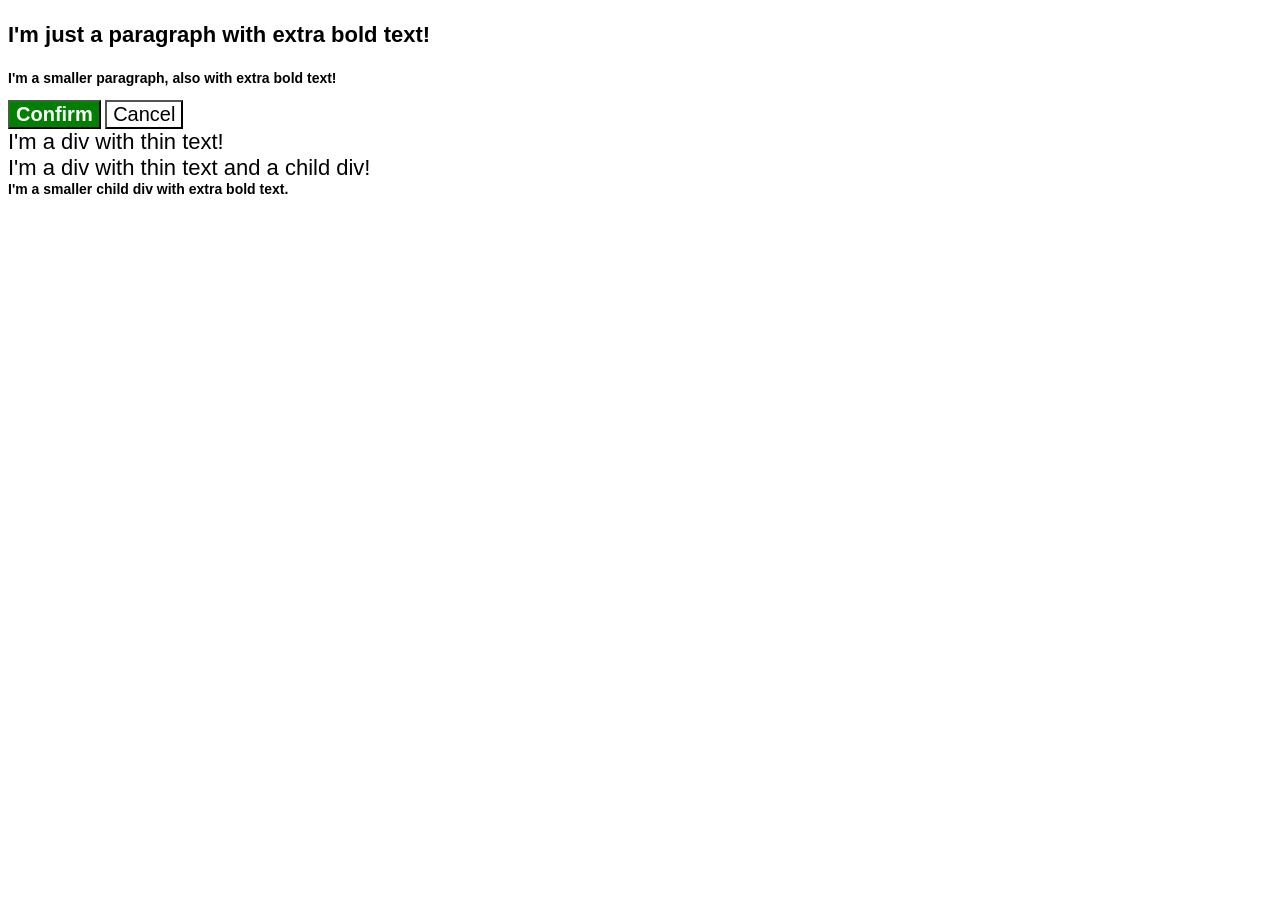
<file: foundations/cascade/01-cascade-fix/index.html>
<!DOCTYPE html>
<html lang="en">

<head>
  <meta charset="UTF-8">
  <meta http-equiv="X-UA-Compatible" content="IE=edge">
  <meta name="viewport" content="width=device-width, initial-scale=1.0">
  <title>Fix the Cascade</title>
  <link rel="stylesheet" href="style.css">
</head>

<body>
  <p class="para">I'm just a paragraph with extra bold text!</p>
  <p class="para small-para">I'm a smaller paragraph, also with extra bold text!</p>

  <button id="confirm-button" class="button confirm">Confirm</button>
  <button id="cancel-button" class="button cancel">Cancel</button>

  <div class="text">I'm a div with thin text!</div>
  <div class="text">I'm a div with thin text and a child div!
    <div class="text child">I'm a smaller child div with extra bold text.</div>
  </div>
</body>

</html>
</file>
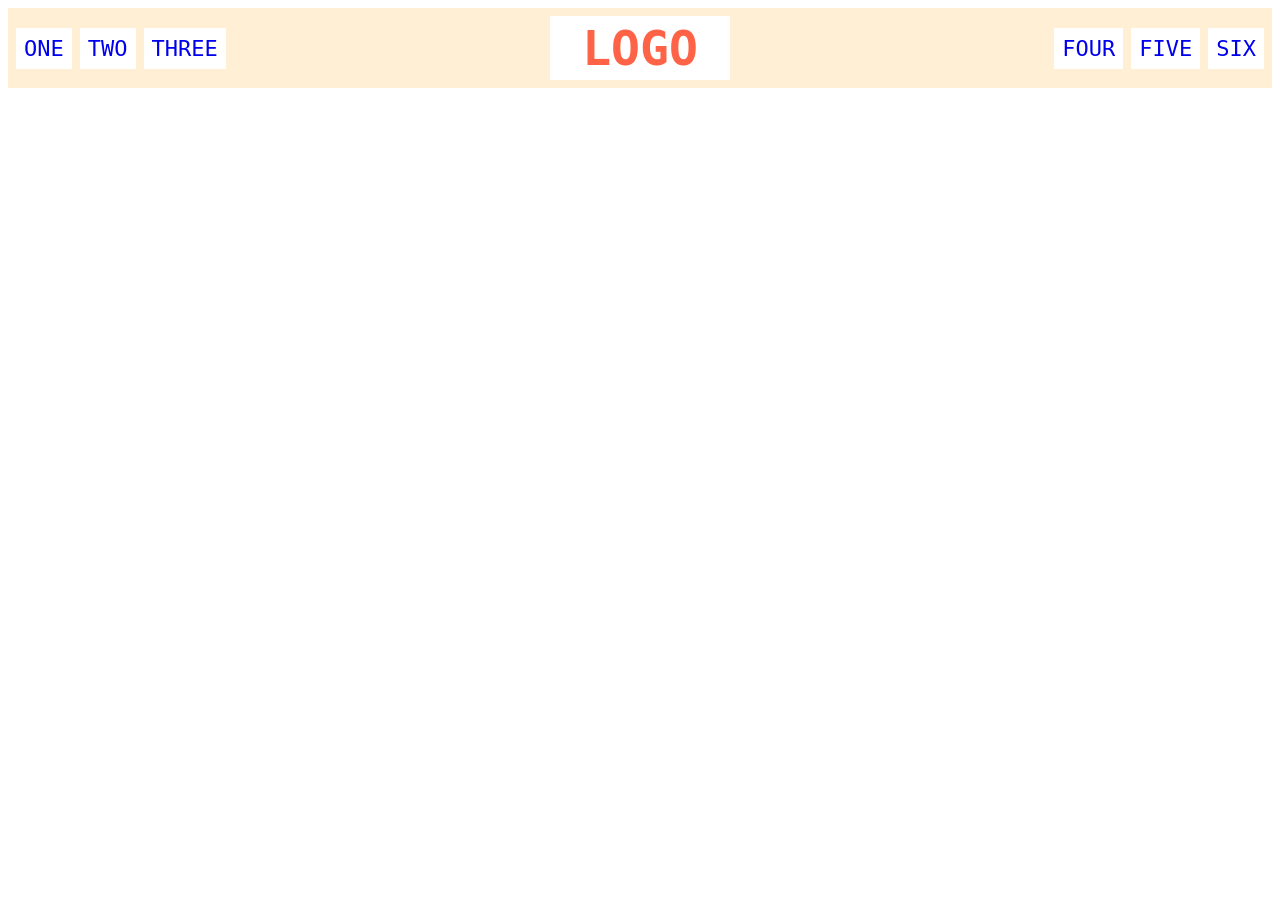
<file: foundations/flex/02-flex-header/index.html>
<!DOCTYPE html>
<html lang="en">

<head>
  <meta charset="UTF-8">
  <meta http-equiv="X-UA-Compatible" content="IE=edge">
  <meta name="viewport" content="width=device-width, initial-scale=1.0">
  <title>Flex Header</title>
  <link rel="stylesheet" href="./style.css">
</head>

<body>
  <div class="header">
    <div class="left-links">
      <ul>
        <li><a href="#">ONE</a></li>
        <li><a href="#">TWO</a></li>
        <li><a href="#">THREE</a></li>
      </ul>
    </div>
    <div class="logo">LOGO</div>
    <div class="right-links">
      <ul>
        <li><a href="#">FOUR</a></li>
        <li><a href="#">FIVE</a></li>
        <li><a href="#">SIX</a></li>
      </ul>
    </div>
  </div>
</body>

</html>
</file>
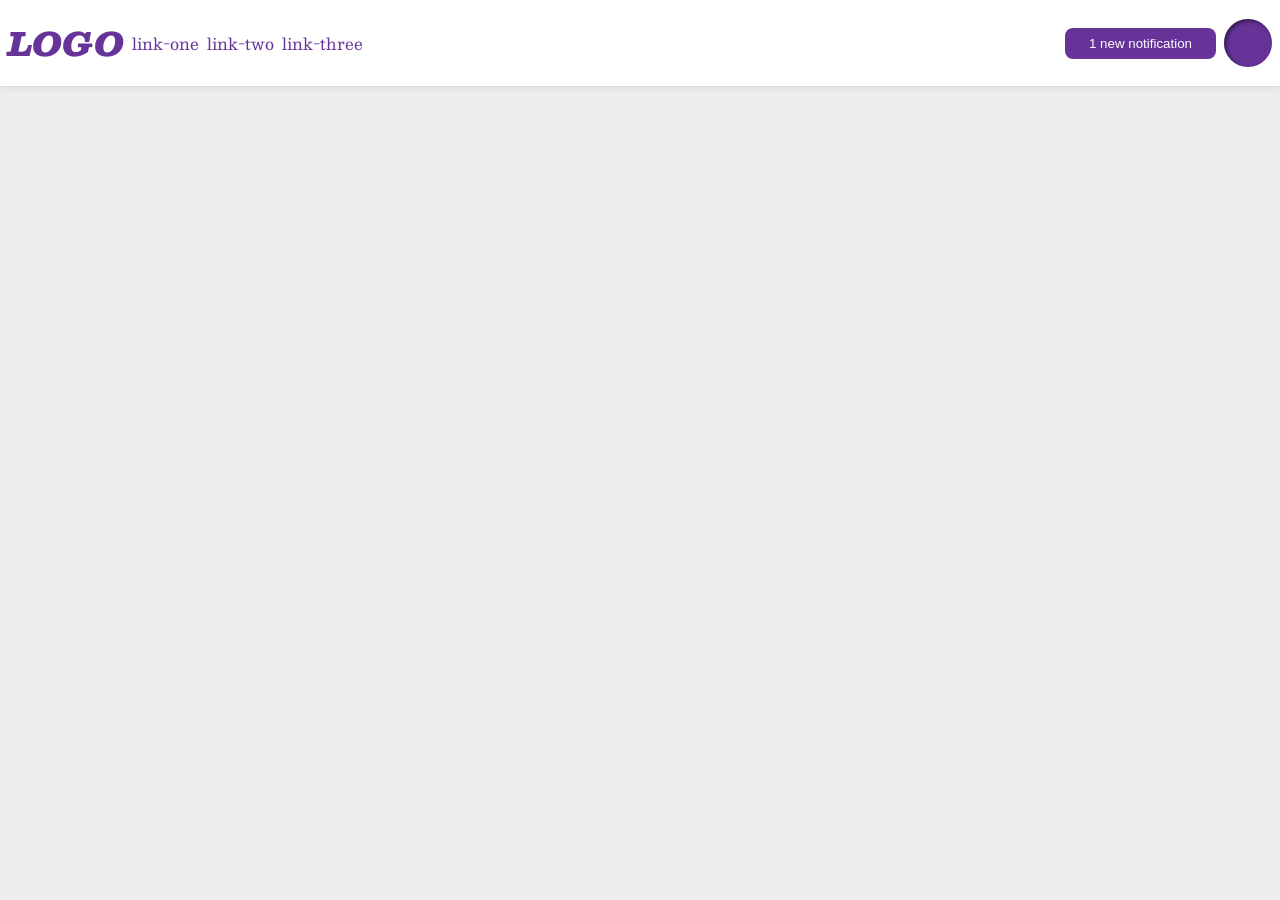
<file: foundations/flex/03-flex-header-2/index.html>
<!DOCTYPE html>
<html lang="en">

<head>
  <meta charset="UTF-8">
  <meta http-equiv="X-UA-Compatible" content="IE=edge">
  <meta name="viewport" content="width=device-width, initial-scale=1.0">
  <title>Flex Header 2</title>
  <link rel="stylesheet" href="style.css">
</head>

<body>
  <div class="header">
    <div class="logo">
      LOGO
    </div>
    <ul class="links">
      <li><a href="https://google.com">link-one</a></li>
      <li><a href="https://google.com">link-two</a></li>
      <li><a href="https://google.com">link-three</a></li>
    </ul>
    <button class="notifications">
      1 new notification
    </button>
    <div class="profile-image"></div>
  </div>
</body>

</html>
</file>
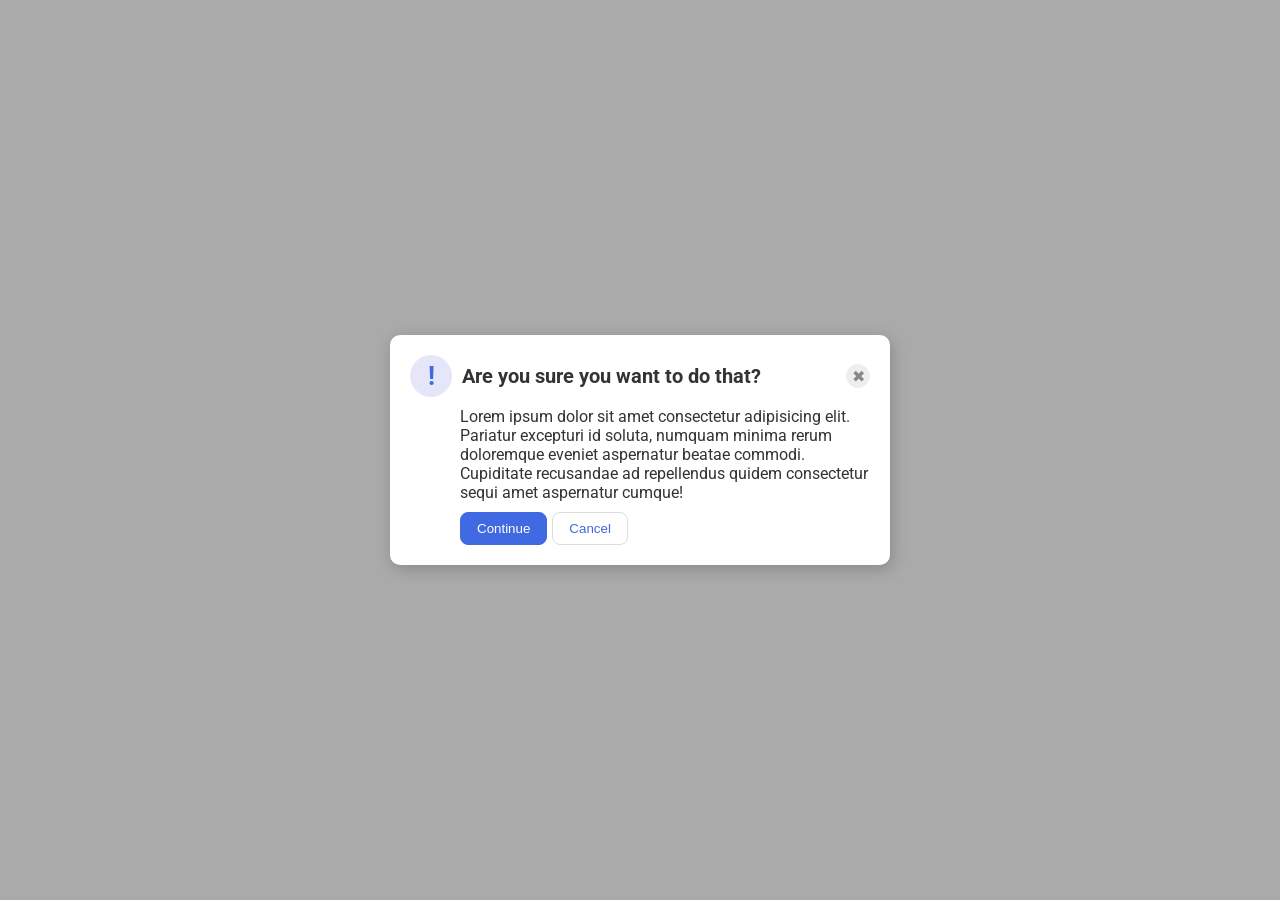
<file: foundations/flex/05-flex-modal/index.html>
<!DOCTYPE html>
<html lang="en">

<head>
  <meta charset="UTF-8">
  <meta http-equiv="X-UA-Compatible" content="IE=edge">
  <meta name="viewport" content="width=device-width, initial-scale=1.0">
  <link rel="stylesheet" href="style.css">
  <title>Modal</title>
</head>

<body>
  <div class="modal">
    <div class="first">
      <div class="icon">!</div>
      <div class="header">Are you sure you want to do that?</div>
      <button class="close-button">✖</button>
    </div>
    <div class="text">Lorem ipsum dolor sit amet consectetur adipisicing elit. Pariatur excepturi id soluta, numquam
      minima rerum doloremque eveniet aspernatur beatae commodi. Cupiditate recusandae ad repellendus quidem
      consectetur
      sequi amet aspernatur cumque!</div>
    <div class="second">
      <button class="continue">Continue</button>
      <button class="cancel">Cancel</button>
    </div>
  </div>
</body>

</html>
</file>
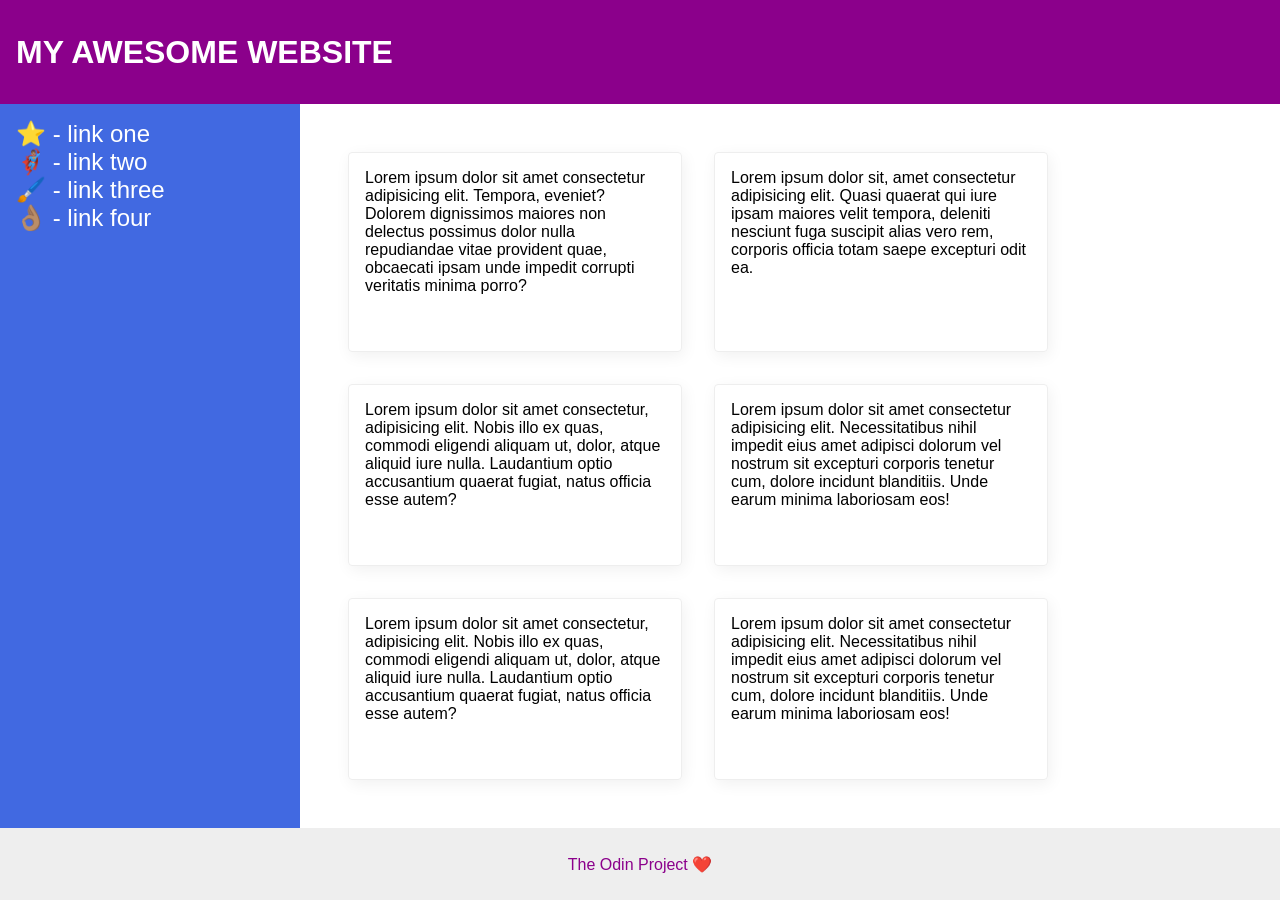
<file: foundations/flex/07-flex-layout-2/index.html>
<!DOCTYPE html>
<html lang="en">

<head>
  <meta charset="UTF-8">
  <meta http-equiv="X-UA-Compatible" content="IE=edge">
  <meta name="viewport" content="width=device-width, initial-scale=1.0">
  <title>The Holy Grail</title>
  <link rel="stylesheet" href="style.css">
</head>

<body>
  <div class="header">
    MY AWESOME WEBSITE
  </div>

  <div class="middle-container">
    <div class="sidebar">
      <ul>
        <li><a href="#">⭐ - link one</a></li>
        <li><a href="#">🦸🏽‍♂️ - link two</a></li>
        <li><a href="#">🖌️ - link three</a></li>
        <li><a href="#">👌🏽 - link four</a></li>
      </ul>
    </div>

    <div class="cards-container">
      <div class="card">Lorem ipsum dolor sit amet consectetur adipisicing elit. Tempora, eveniet? Dolorem dignissimos
        maiores non delectus possimus dolor nulla repudiandae vitae provident quae, obcaecati ipsam unde impedit
        corrupti
        veritatis minima porro?</div>
      <div class="card">Lorem ipsum dolor sit, amet consectetur adipisicing elit. Quasi quaerat qui iure ipsam maiores
        velit
        tempora, deleniti nesciunt fuga suscipit alias vero rem, corporis officia totam saepe excepturi odit ea.</div>
      <div class="card">Lorem ipsum dolor sit amet consectetur, adipisicing elit. Nobis illo ex quas, commodi eligendi
        aliquam ut, dolor, atque aliquid iure nulla. Laudantium optio accusantium quaerat fugiat, natus officia esse
        autem?
      </div>
      <div class="card">Lorem ipsum dolor sit amet consectetur adipisicing elit. Necessitatibus nihil impedit eius amet
        adipisci dolorum vel nostrum sit excepturi corporis tenetur cum, dolore incidunt blanditiis. Unde earum minima
        laboriosam eos!</div>
      <div class="card">Lorem ipsum dolor sit amet consectetur, adipisicing elit. Nobis illo ex quas, commodi eligendi
        aliquam ut, dolor, atque aliquid iure nulla. Laudantium optio accusantium quaerat fugiat, natus officia esse
        autem?
      </div>
      <div class="card">Lorem ipsum dolor sit amet consectetur adipisicing elit. Necessitatibus nihil impedit eius amet
        adipisci dolorum vel nostrum sit excepturi corporis tenetur cum, dolore incidunt blanditiis. Unde earum minima
        laboriosam eos!</div>
    </div>
  </div>

  <div class="footer">
    The Odin Project ❤️
  </div>
</body>

</html>
</file>
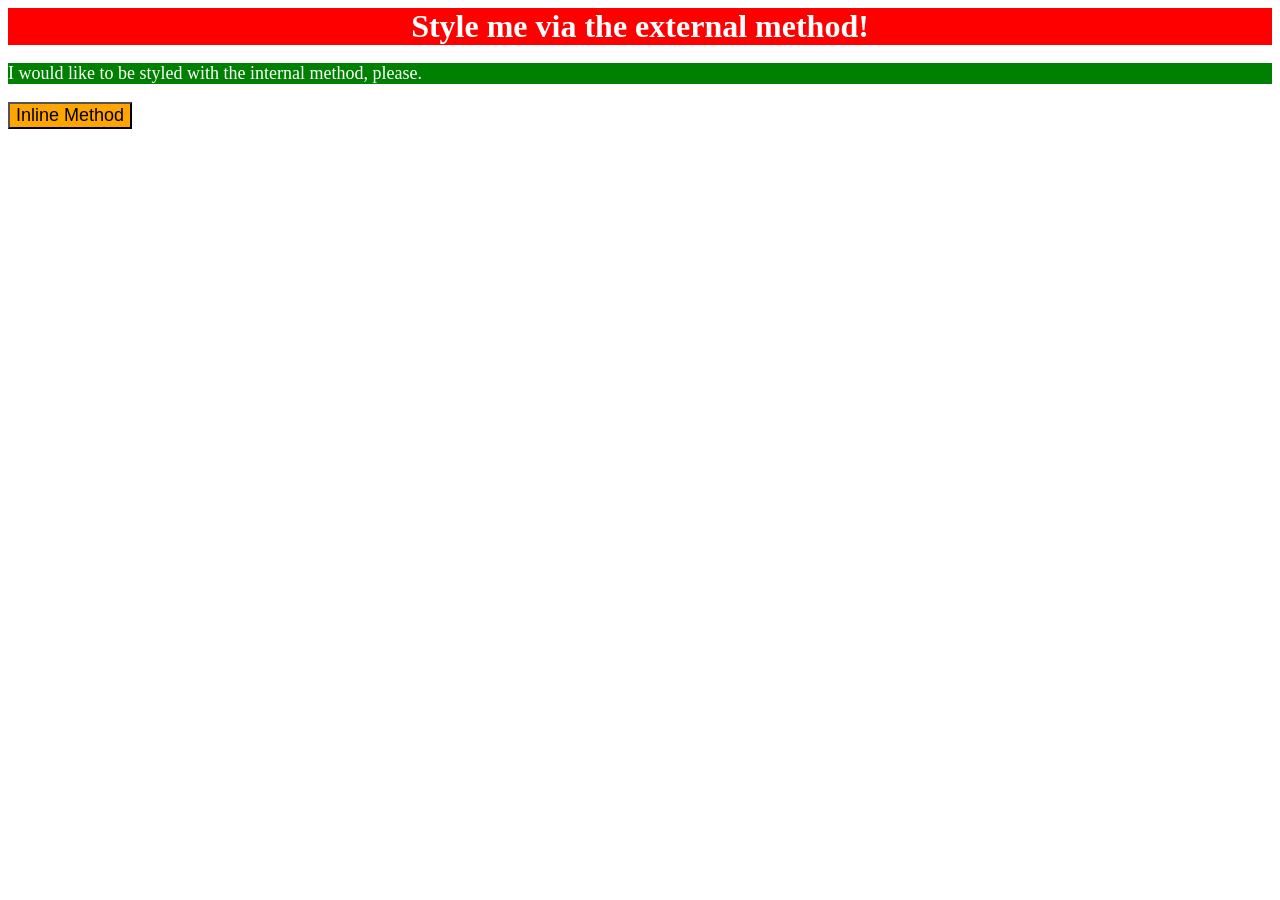
<file: foundations/intro-to-css/01-css-methods/index.html>
<!DOCTYPE html>
<html lang="en">

<head>
  <meta charset="UTF-8">
  <meta http-equiv="X-UA-Compatible" content="IE=edge">
  <meta name="viewport" content="width=device-width, initial-scale=1.0">
  <title>Methods for Adding CSS</title>
  <link rel="stylesheet" href="styles.css">
  <style>
    p {
      background-color: green;
      color: white;
      font-size: 18px;
    }
  </style>
</head>

<body>
  <div>Style me via the external method!</div>
  <p>I would like to be styled with the internal method, please.</p>
  <button style="background-color: orange; font-size: 18px;">Inline Method</button>
</body>

</html>
</file>
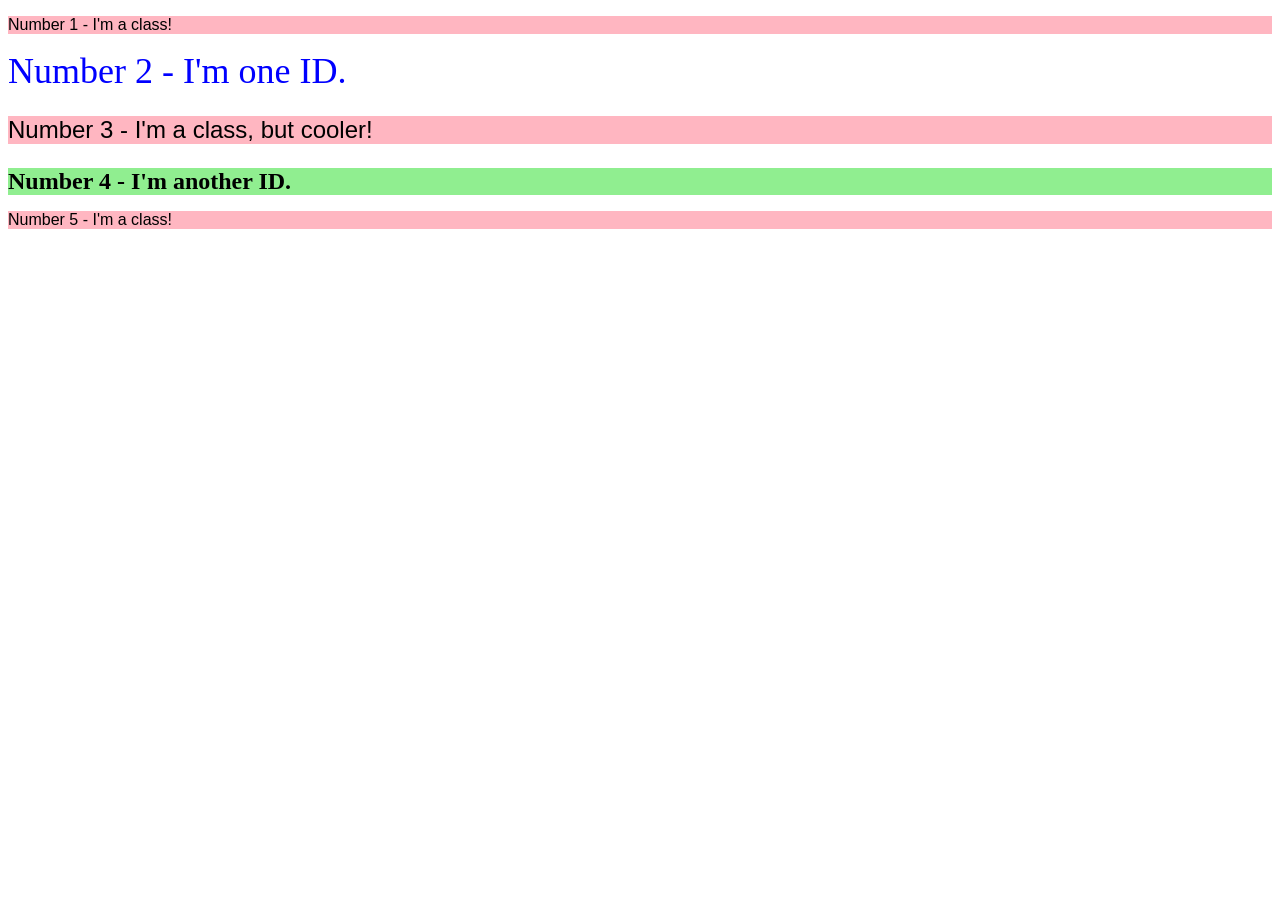
<file: foundations/intro-to-css/02-class-id-selectors/index.html>
<!DOCTYPE html>
<html lang="en">

<head>
  <meta charset="UTF-8">
  <meta http-equiv="X-UA-Compatible" content="IE=edge">
  <meta name="viewport" content="width=device-width, initial-scale=1.0">
  <title>Class and ID Selectors</title>
  <link rel="stylesheet" href="style.css">
</head>

<body>
  <p class="odd">Number 1 - I'm a class!</p>
  <div id="one-id">Number 2 - I'm one ID.</div>
  <p class="odd adjust-font">Number 3 - I'm a class, but cooler!</p>
  <div id="second-id" class="adjust-font">Number 4 - I'm another ID.</div>
  <p class="odd">Number 5 - I'm a class!</p>
</body>

</html>
</file>
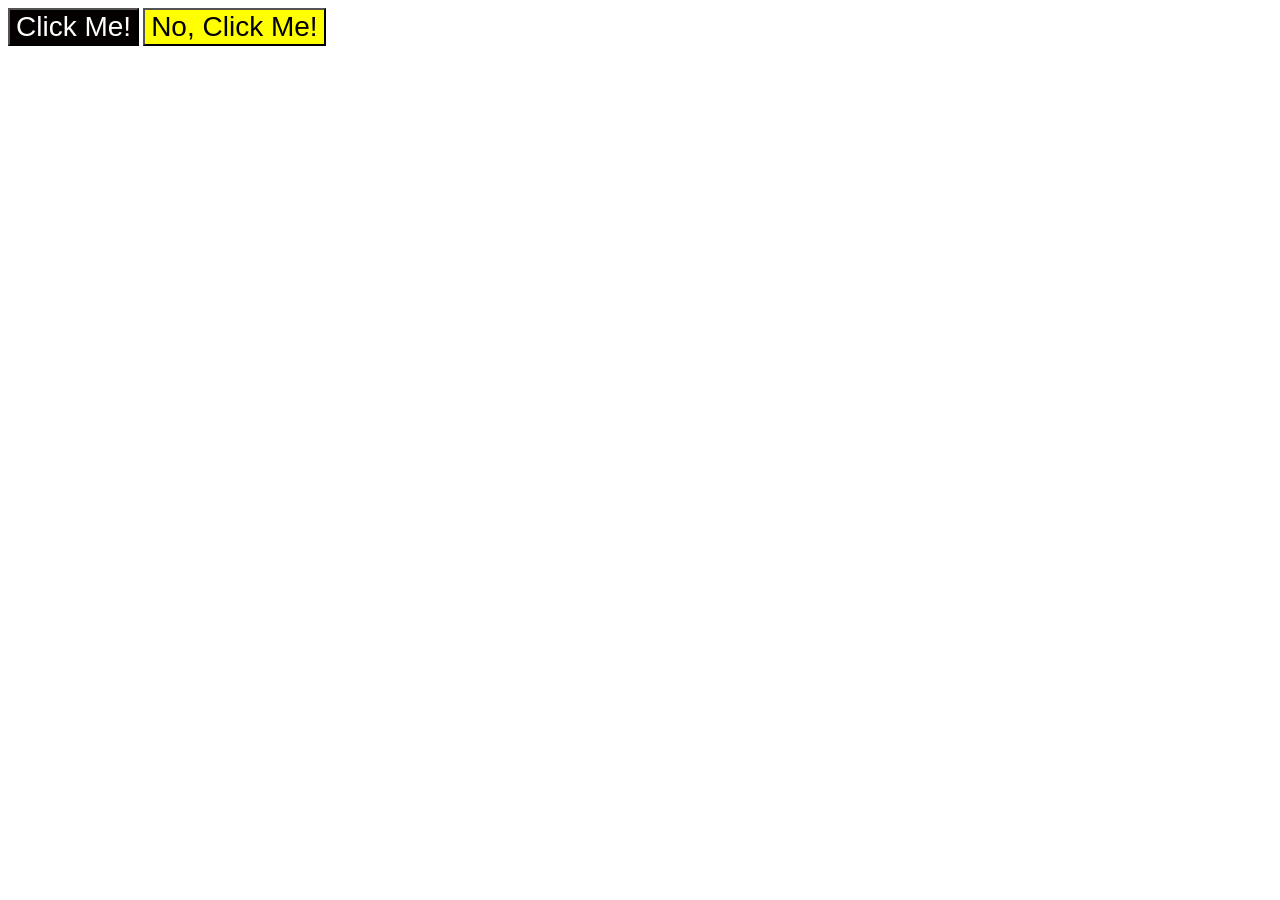
<file: foundations/intro-to-css/03-grouping-selectors/index.html>
<!DOCTYPE html>
<html lang="en">

<head>
  <meta charset="UTF-8">
  <meta http-equiv="X-UA-Compatible" content="IE=edge">
  <meta name="viewport" content="width=device-width, initial-scale=1.0">
  <title>Grouping Selectors</title>
  <link rel="stylesheet" href="style.css">
</head>

<body>
  <button class="button1">Click Me!</button>
  <button class="button2">No, Click Me!</button>
</body>

</html>
</file>
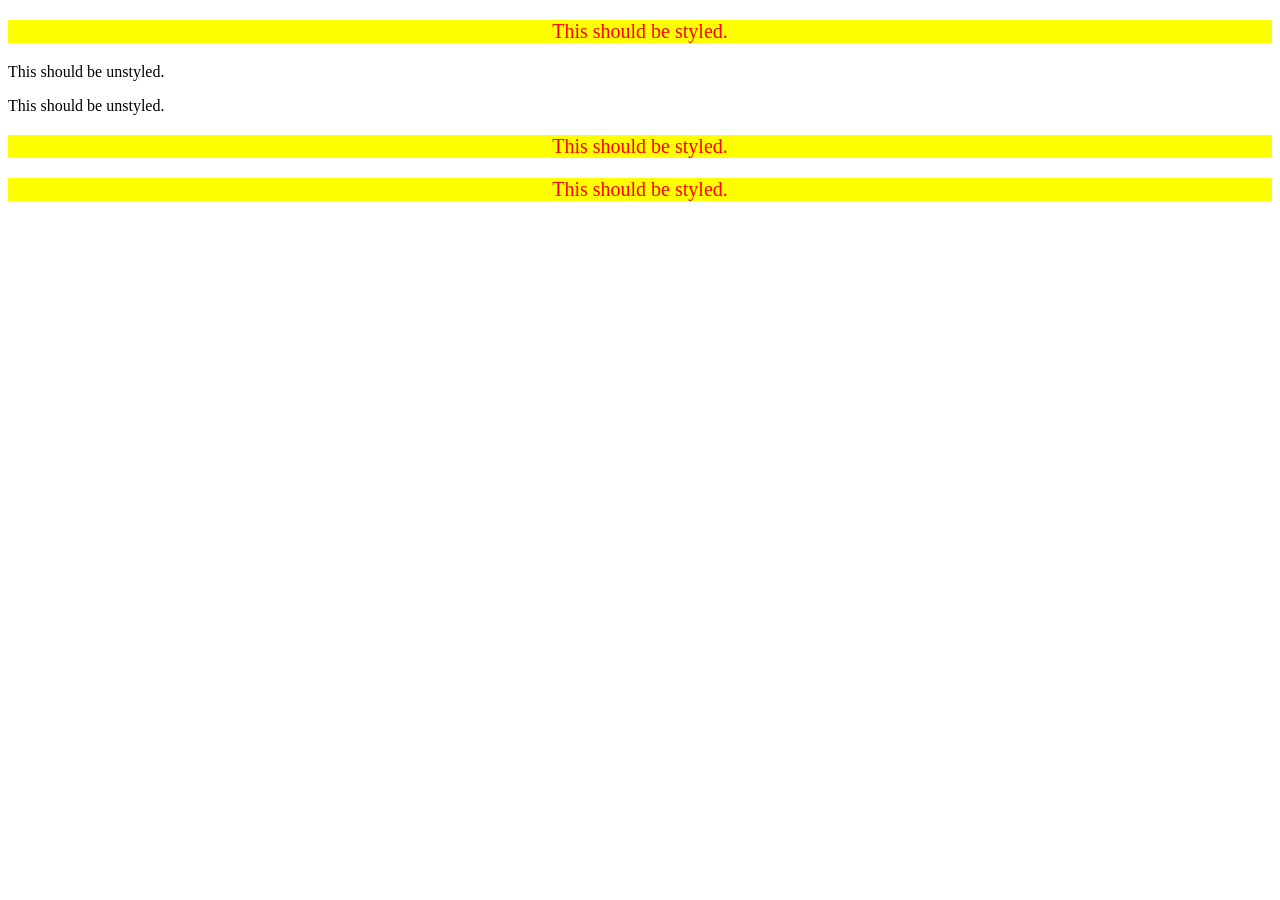
<file: foundations/intro-to-css/05-descendant-combinator/index.html>
<!DOCTYPE html>
<html lang="en">

<head>
  <meta charset="UTF-8">
  <meta http-equiv="X-UA-Compatible" content="IE=edge">
  <meta name="viewport" content="width=device-width, initial-scale=1.0">
  <title>Descendant Combinator</title>
  <link rel="stylesheet" href="style.css">
</head>

<body>
  <div class="container">
    <p class="text">This should be styled.</p>
  </div>
  <p class="text">This should be unstyled.</p>
  <p class="text">This should be unstyled.</p>
  <div class="container">
    <p class="text">This should be styled.</p>
    <p class="text">This should be styled.</p>
  </div>
</body>

</html>
</file>
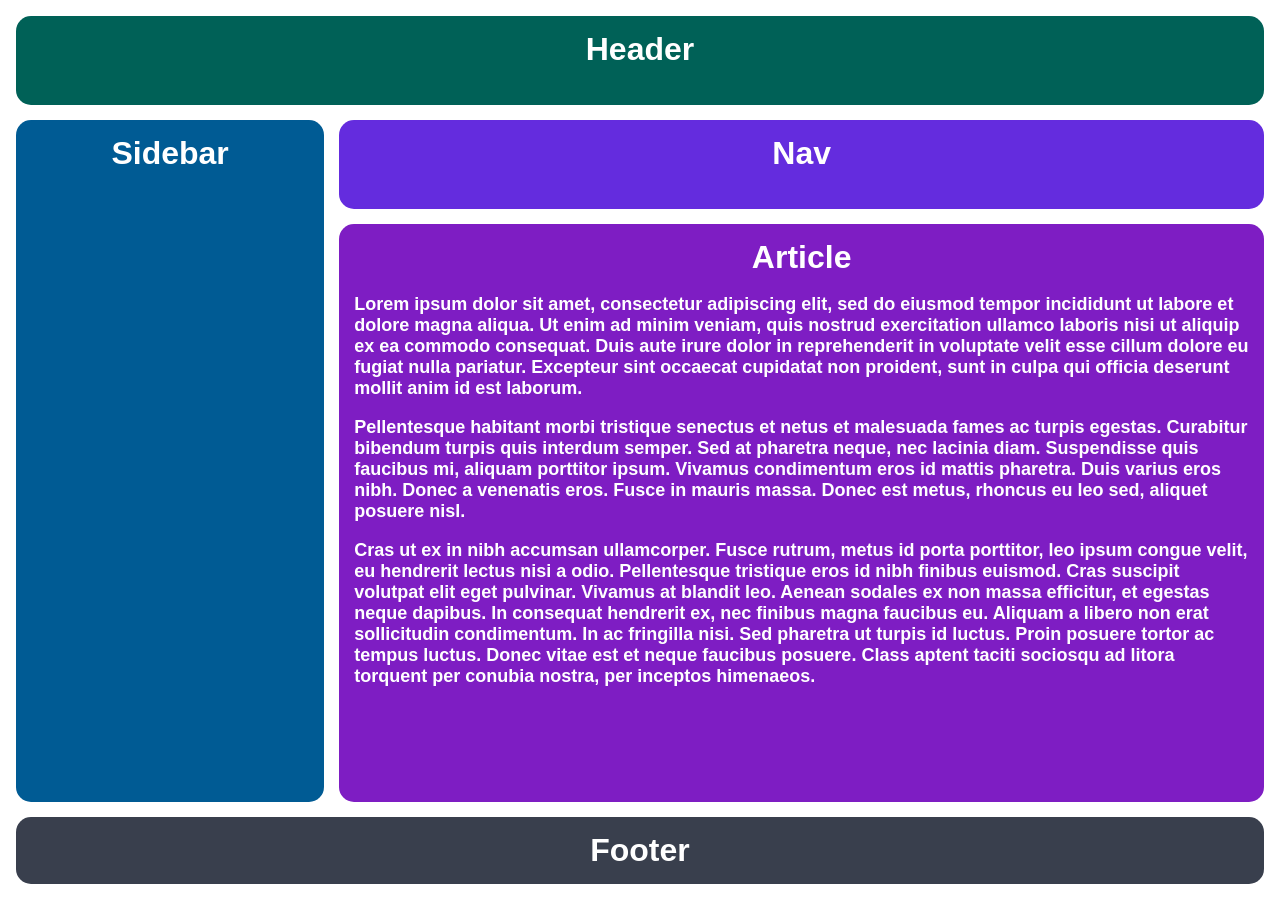
<file: intermediate-html-css/positioning-grid/01-basic-holy-grail/index.html>
<!DOCTYPE html>
<html lang="en">

<head>
  <meta charset="UTF-8">
  <meta http-equiv="X-UA-Compatible" content="IE=edge">
  <meta name="viewport" content="width=device-width, initial-scale=1.0">
  <title>The Holy Grail</title>
  <link rel="stylesheet" href="style.css">
</head>

<body>
  <div class="container">
    <div class="header">Header</div>
    <div class="sidebar">Sidebar</div>
    <div class="nav">Nav</div>
    <div class="article">Article
      <p>Lorem ipsum dolor sit amet, consectetur adipiscing elit, sed do eiusmod tempor incididunt ut labore et dolore
        magna aliqua. Ut enim ad minim veniam, quis nostrud exercitation ullamco laboris nisi ut aliquip ex ea commodo
        consequat. Duis aute irure dolor in reprehenderit in voluptate velit esse cillum dolore eu fugiat nulla
        pariatur. Excepteur sint occaecat cupidatat non proident, sunt in culpa qui officia deserunt mollit anim id est
        laborum.</p>
      <p>Pellentesque habitant morbi tristique senectus et netus et malesuada fames ac turpis egestas. Curabitur
        bibendum turpis quis interdum semper. Sed at pharetra neque, nec lacinia diam. Suspendisse quis faucibus mi,
        aliquam porttitor ipsum. Vivamus condimentum eros id mattis pharetra. Duis varius eros nibh. Donec a venenatis
        eros. Fusce in mauris massa. Donec est metus, rhoncus eu leo sed, aliquet posuere nisl.</p>
      <p>Cras ut ex in nibh accumsan ullamcorper. Fusce rutrum, metus id porta porttitor, leo ipsum congue velit, eu
        hendrerit lectus nisi a odio. Pellentesque tristique eros id nibh finibus euismod. Cras suscipit volutpat elit
        eget pulvinar. Vivamus at blandit leo. Aenean sodales ex non massa efficitur, et egestas neque dapibus. In
        consequat hendrerit ex, nec finibus magna faucibus eu. Aliquam a libero non erat sollicitudin condimentum. In ac
        fringilla nisi. Sed pharetra ut turpis id luctus. Proin posuere tortor ac tempus luctus. Donec vitae est et
        neque faucibus posuere. Class aptent taciti sociosqu ad litora torquent per conubia nostra, per inceptos
        himenaeos.</p>
    </div>
    <div class="footer">Footer</div>
  </div>
</body>

</html>
</file>
<file: foundations/cascade/01-cascade-fix/style.css>
body {
  font-family: Arial, Helvetica, sans-serif;
}

.para,
.small-para {
  color: hsl(0, 0%, 0%);
}

.para.small-para {
  font-size: 14px;
  font-weight: 900;
}

.para {
  font-size: 22px;
  font-weight: 900;
}

#confirm-button {
  background: green;
  color: white;
  font-weight: bold;
} 

.button {
  background-color: rgb(255, 255, 255);
  color: rgb(0, 0, 0);
  font-size: 20px;
}

.text.child {
  color: rgb(0, 0, 0);
  font-weight: 900;
  font-size: 14px;
}

div.text {
  color: rgb(0, 0, 0);
  font-size: 22px;
  font-weight: 100;
}
</file>
<file: foundations/flex/02-flex-header/style.css>
.header  {
  font-family: monospace;
  background: papayawhip;
  display: flex;
  padding: 8px;
  justify-content: space-between;
  align-items: center;
}

.logo {
  font-size: 48px;
  font-weight: 900;
  color: tomato;
  background: white;
  padding: 4px 32px;
  align-self: center;
}

ul {
  /* this removes the dots on the list items*/
  list-style-type: none;
  display: flex;
  padding: 0;
  margin: 0;
  gap: 8px;
}

a {
  font-size: 22px;
  background: white;
  padding: 8px;
  /* this removes the line under the links */
  text-decoration: none;
}
</file>
<file: foundations/flex/03-flex-header-2/style.css>
/* this is some magical font-importing.  
you'll learn about it later. */
@import url('https://fonts.googleapis.com/css2?family=Besley:ital,wght@0,400;1,900&display=swap');

body {
  margin: 0;
  background: #eee;
  font-family: Besley, serif;
}

.header {
  background: white;
  border-bottom: 1px solid #ddd;
  box-shadow: 0 0 8px rgba(0,0,0,.1);
  display: flex;
  align-items: center;
  padding: 16px 8px;
  gap: 8px;
}

.profile-image {
  background: rebeccapurple;
  box-shadow: inset 2px 2px 4px rgba(0,0,0,.5);
  border-radius: 50%;
  width: 48px;
  height: 48px;
}

.logo {
  color: rebeccapurple;
  font-size: 32px;
  font-weight: 900;
  font-style: italic;
}

button {
  border: none;
  border-radius: 8px;
  background: rebeccapurple;
  color: white;
  padding: 8px 24px;
}

a {
  /* this removes the line under our links */
  text-decoration: none;
  color: rebeccapurple;
}

ul {
  list-style-type: none;
  display: flex;
  padding: 0;
  margin: 0;
  margin-right: auto;
  gap: 8px;
}
</file>
<file: foundations/flex/05-flex-modal/style.css>
@import url('https://fonts.googleapis.com/css2?family=Roboto:wght@400;700&display=swap');

html, body {
  height: 100%;
}

body {
  font-family: Roboto, sans-serif;
  margin: 0;
  background: #aaa;
  color: #333;
  /* I'll give you this one for free lol */
  display: flex;
  align-items: center;
  justify-content: center;
}

.modal {
  background: white;
  width: 480px;
  border-radius: 10px;
  box-shadow: 2px 4px 16px rgba(0,0,0,.2);
  display: flex;
  justify-content: center;
  flex-direction: column;
  padding: 10px;
}

.first {
  display: flex;
  padding: 10px;
  gap: 10px;
  align-items: center;
}

.close-button {
  margin-left: auto;
}

.second {
  display: flex;
  margin-left: 60px;
  padding: 10px;
  padding-left: 0px;
  gap: 5px;
}

.text {
  margin-left: 60px;
}

.header {
  font-weight: bold;
  font-size: 20px;
}

.icon {
  color: royalblue;
  font-size: 26px;
  font-weight: 700;
  background: lavender;
  width: 42px;
  height: 42px;
  border-radius: 50%;
  display: flex;
  align-items: center;
  justify-content: center;
}

.close-button {
  background: #eee;
  border-radius: 50%;
  color: #888;
  font-weight: 400;
  font-size: 16px;
  height: 24px;
  width: 24px;
  display: flex;
  align-items: center;
  justify-content: center;
  border: 1px solid #eee;
  padding: 0;
}

button {
  cursor: pointer;
  padding: 8px 16px;
  border-radius: 8px;
}

button.continue {
  background: royalblue;
  border: 1px solid royalblue;
  color: white;
}

button.cancel {
  background: white;
  border: 1px solid #ddd;
  color: royalblue;
}
</file>
<file: foundations/flex/07-flex-layout-2/style.css>
body {
  font-family: -apple-system, BlinkMacSystemFont, 'Segoe UI', Roboto, Oxygen, Ubuntu, Cantarell, 'Open Sans', 'Helvetica Neue', sans-serif;
  margin: 0;
  min-height: 100vh;
  display: flex;
  flex-direction: column;
}

.header {
  height: 72px;
  background: darkmagenta;
  color: white;
  display: flex;
  font-size: 32px;
  font-weight: 900;
  align-items: center;
  padding: 16px;
}

.footer {
  height: 72px;
  background: #eee;
  color: darkmagenta;
  display: flex;
  justify-content: center;
  align-items: center;
}

.sidebar {
  width: 300px;
  background: royalblue;
  box-sizing: border-box;
  display: flex;
  flex-shrink: 0;
  padding: 16px;
}

.card {
  border: 1px solid #eee;
  box-shadow: 2px 4px 16px rgba(0,0,0,.06);
  border-radius: 4px;
  padding: 16px;
  width: 300px;
}

.middle-container {
  display: flex;
  flex: 1;
}

ul {
  list-style: none;
  margin: 0;
  padding: 0;
}

a {
  text-decoration: none;
  color: #ffffff;
  font-size: 24px;
}

.cards-container {
  padding: 48px;
  display: flex;
  flex-wrap: wrap;
  gap: 32px;
}
</file>
<file: foundations/intro-to-css/01-css-methods/styles.css>
div {
    background-color: red;
    color: white;
    font-size: 32px;
    font-weight: bold;
    text-align: center;
}
</file>
<file: foundations/intro-to-css/02-class-id-selectors/style.css>
/* Add CSS Styling */
.odd {
    background-color: rgb(255, 182, 193);
    font-family: Verdana, 'DejaVu', sans-serif;
}

#one-id {
    color: rgb(0, 0, 255);
    font-size: 36px;
}

.adjust-font {
    font-size: 24px;
}

#second-id.adjust-font {
    background-color: rgb(144, 238, 144);
    font-weight: bold;
}
</file>
<file: foundations/intro-to-css/03-grouping-selectors/style.css>
/* Add CSS Styling */
.button1,
.button2 {
    font-size: 28px;
    font-family: Helvetica, 'Times New Roman',sans-serif;
}


.button1 {
    background-color: hsl(0, 100%, 1%);
    color: white;
}

.button2 {
    background-color: #ffff00;
}
</file>
<file: foundations/intro-to-css/05-descendant-combinator/style.css>
/* Add CSS Styling */
.container p {
    background-color: #ffff00;
    color: #ff0000;
    font-size: 20px;
    text-align: center;
}
</file>
<file: intermediate-html-css/positioning-grid/01-basic-holy-grail/style.css>
body,
html {
  height: 100%;
  margin: 0;
}

.container {
  display: grid;
  grid-template-columns: 1fr 3fr;
  grid-template-rows: 1fr 1fr 5fr 1fr;
  gap: 15px;
  text-align: center;
  height: 100%;
  padding: 16px;
  box-sizing: border-box;
}

.container div {
  padding: 15px;
  font-size: 32px;
  font-family: Helvetica;
  font-weight: bold;
  color: white;
  border-radius: 15px;
}

.header {
  background-color: #006157;
  grid-column: 1 / 3;
}

.sidebar {
  background-color: #005B94;
  grid-row: 2 / 7;
}

.nav {
  background-color: #642cde;
}

.article {
  background-color: #7E1DC3;
  grid-row: 3 / 7;
}

.footer {
  background-color: #393f4d;
  grid-column: 1 / 3;
}

.article p {
  font-size: 18px;
  font-family: sans-serif;
  color: white;
  text-align: left;
}
</file>
